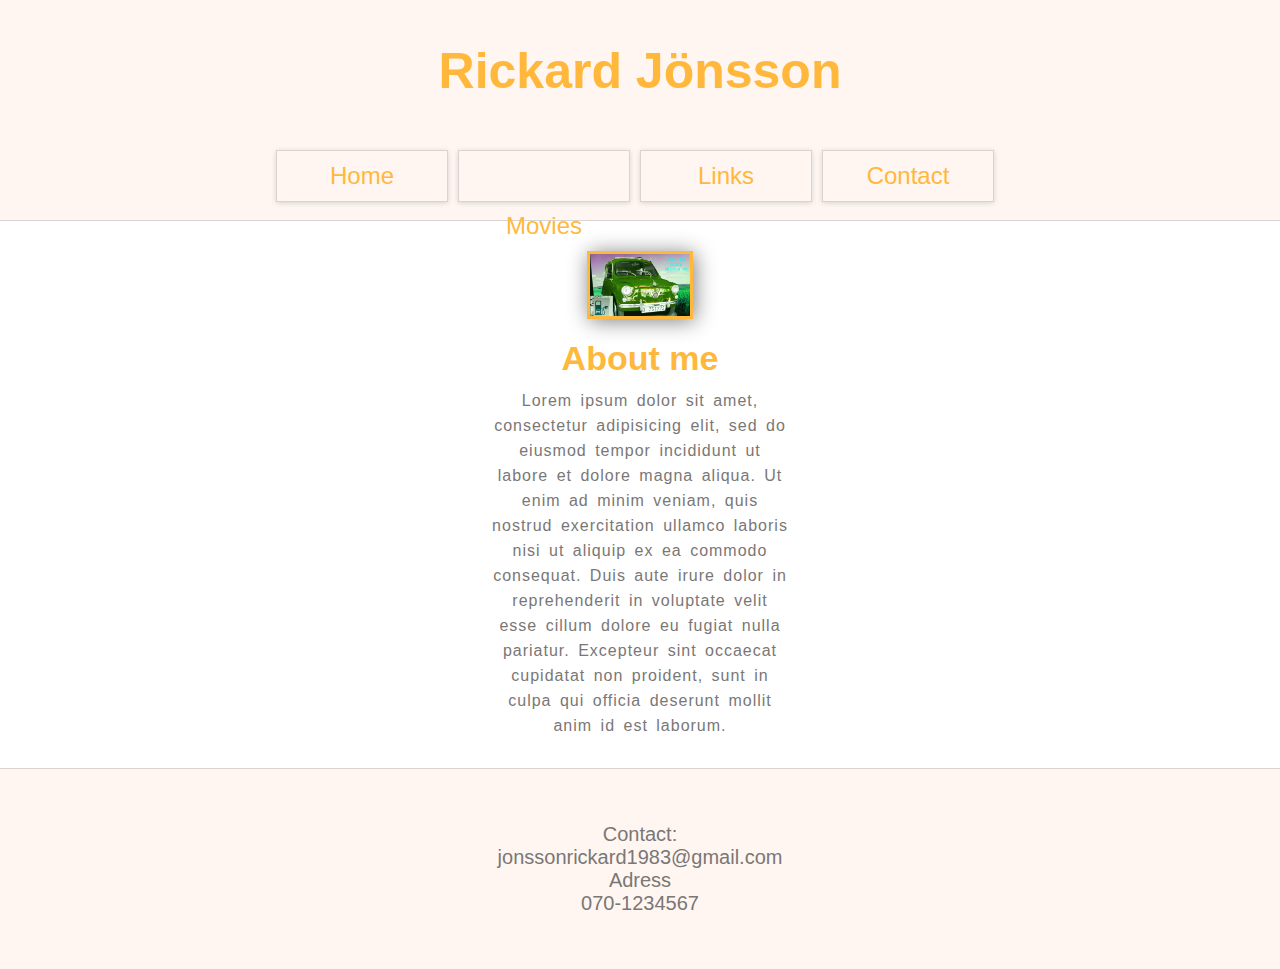
<file: about.html>
<!DOCTYPE html>
<html lang="en" dir="ltr">
  <head>
    <meta charset="utf-8">

    <link rel="stylesheet" href="style.css">
    <link rel="stylesheet" href="about-style.css">
    <title>Rickard Jönsson</title>
  </head>
  <body>
    <header>
      <h1>Rickard Jönsson</h1>
      <nav>
        <ul>
          <li><a href="index.html">Home</a></li>
          <li><a href="about.html"
          <li><a href="movies.html">Movies</a></li>
          <li><a href="links.html">Links</a></li>
          <li><a href="contact.html">Contact</a></li>
        </ul>
      </nav>
    </header>
    <main>
      <img src="Elbil.jpg" width="100" height="150" alt="Picture of me">
      <h2>About me</h2>
      <p>Lorem ipsum dolor sit amet, consectetur adipisicing elit, sed do eiusmod tempor incididunt ut labore et dolore magna aliqua. Ut enim ad minim veniam, quis nostrud exercitation ullamco laboris nisi ut aliquip ex ea commodo consequat. Duis aute irure dolor in reprehenderit in voluptate velit esse cillum dolore eu fugiat nulla pariatur. Excepteur sint occaecat cupidatat non proident, sunt in culpa qui officia deserunt mollit anim id est laborum.</p>
    </main>
    <footer>
      <p>Contact:</p>
      <p>jonssonrickard1983@gmail.com</p>
      <p>Adress</p>
      <p>070-1234567</p>
    </footer>
  </body>
</html>
</file>
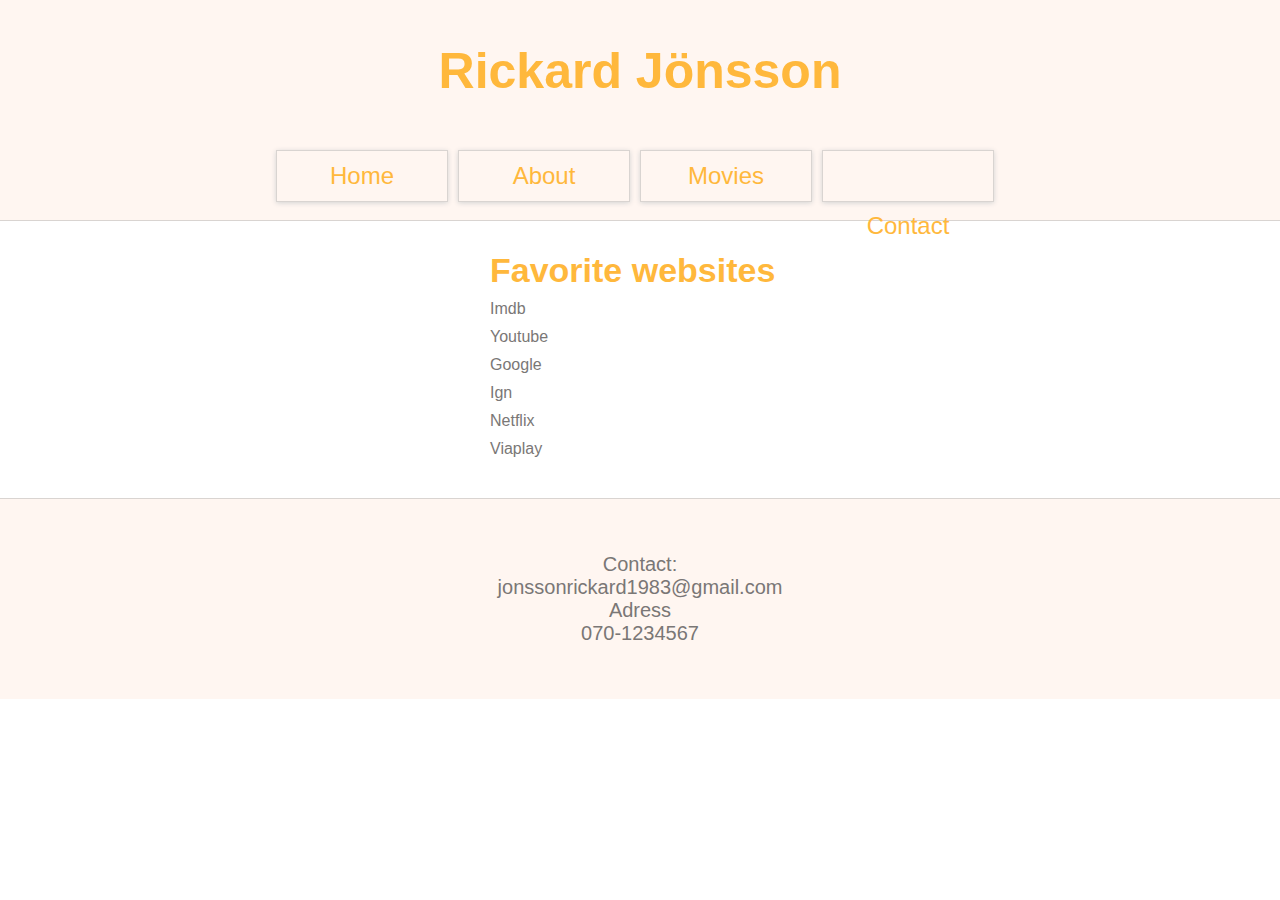
<file: links.html>
<!DOCTYPE html>
<html lang="en" dir="ltr">
  <head>
    <meta charset="utf-8">

    <link rel="stylesheet" href="style.css">
    <link rel="stylesheet" href="links-style.css">
    <title>Rickard Jönsson</title>
  </head>
  <body>
    <header>
      <h1>Rickard Jönsson</h1>
      <nav>
        <ul>
          <li><a href="index.html">Home</a></li>
          <li><a href="about.html">About</a></li>
          <li><a href="movies.html">Movies</a></li>
          <li><a href="links.html"
          <li><a href="contact.html">Contact</a></li>
        </ul>
      </nav>
    </header>
    <main>
      <div class="main-container">
        <h2>Favorite websites</h2>
        <ul>
          <li><a target="_blank" href="https://www.imdb.com">Imdb</a></li>
          <li><a target="_blank" href="https://www.youtube.com/">Youtube</a></li>
          <li><a target="_blank" href="https://www.google.com/">Google</a></li>
          <li><a target="_blank" href="https://www.ign.com">Ign</a></li>
          <li><a target="_blank" href="https://www.netsflix.com">Netflix</a></li>
          <li><a target="_blank" href="https://www.viaplay.se">Viaplay</a></li>
        </ul>
      </div>
    </main>
    <footer>
      <p>Contact:</p>
      <p>jonssonrickard1983@gmail.com</p>
      <p>Adress</p>
      <p>070-1234567</p>
    
    </footer>
  </body>
</html>
</file>
<file: style.css>
*{
  margin: 0;
  padding: 0;
  font-size: 10px;
  font-family: 'Montserrat', sans-serif;
  outline-color: #ffb83c;
}
/*HEADER START*/
header{
  display: flex;
  flex-direction: column;
  justify-content: flex-end;
  align-items: center;
  height: 220px;
  background-color: #fff6f1;
  border-bottom: 1px solid #d9d4d1;
  margin-bottom: 30px;
}
header h1{
  font-size: 5rem;
  margin-bottom: 50px;
  color: #ffb83c;
}
nav{
  margin-bottom: 20px;
}
nav ul{
  display: flex;
  justify-content: center;
  flex-direction: row;
  background: #fff6f1;
  width: 100%;
  height: 50px;
  list-style-type: none;
}
nav li{
  width: 170px;
  height: 100%;
  border: 1px solid #d9d4d1;
  margin-right: 10px;
  box-shadow: 0 1px 5px 0 lightgray;
}
nav a{
  display: flex;
  justify-content: center;
  align-items: center;
  height: 100%;
  width: 100%;
  font-size: 2.4rem;
  text-decoration: none;
  color: #ffb83c;
}
nav a:hover{
  background-color: rgba(150, 150, 150, 0.1);
}
/*HEADER STOP*/

/*MAIN START*/
main h2{
  font-size: 3.4rem;
  color: #ffb83c;
  margin-bottom: 10px;
}
main p{
  font-size: 1.6rem;
  line-height: 25px;
  word-spacing: 3px;
  letter-spacing: 1px;
  color: #7a7776;
}
main .main-container{
  width: 300px;
}
/*MAIN STOP*/

/*FOOTER START*/
footer{
  display: flex;
  flex-direction: column;
  align-items: center;
  justify-content: center;
  height: 200px;
  background-color: #fff6f1;
  border-top: 1px solid #d9d4d1;
  margin-top: 30px;
}
footer p{
  font-size: 2rem;
  color: #7a7776;
}
footer .social-div{
  display: flex;
  justify-content: space-between;
  width: 180px;
  margin-top: 10px;
}
footer .social-div .social-icon{
  font-size: 5rem;
  color: #7a7776;
}
/*footer .social-div .social-icon:hover{
  color: #ffb83c;
}*/
footer .social-div .social-icon:hover{
  animation-name: animationhover;
  animation-duration: 400ms;
  animation-fill-mode: forwards;
}
@keyframes animationhover {
  100%{
    color: #ffb83c;
  }
}
/*FOOTER STOP*/
/*MEDIA QUERY*/
@media (max-width: 800px){
  nav li{
    width: 100px;
  }
}
@media (max-width: 550px){
  nav li{
    width: 60px;
  }
  nav li a{
    font-size: 1.4rem;
  }
  header h1{
    font-size: 4.6rem;
  }
}
</file>
<file: about-style.css>
main{
  display: flex;
  flex-direction: column;
  align-items: center;
}
main img{
  max-width: 100%;
  display: block;
  height: auto;
  border: 3px solid #ffb83c;
  box-shadow: 2px 2px 20px 0 gray;
  margin-bottom: 20px;
}
main p{
  width: 300px;
  text-align: center;
}
</file>
<file: links-style.css>
main{
  display: flex;
  flex-direction: column;
  align-items: center;
}
main ul{
list-style: none;
}
main ul li{
  margin: 10px 0 10px 0
}
main ul li a{
  font-size: 1.6rem;
  color: #7a7776;
  text-decoration: none;
}
main ul li a:hover{
</file>
